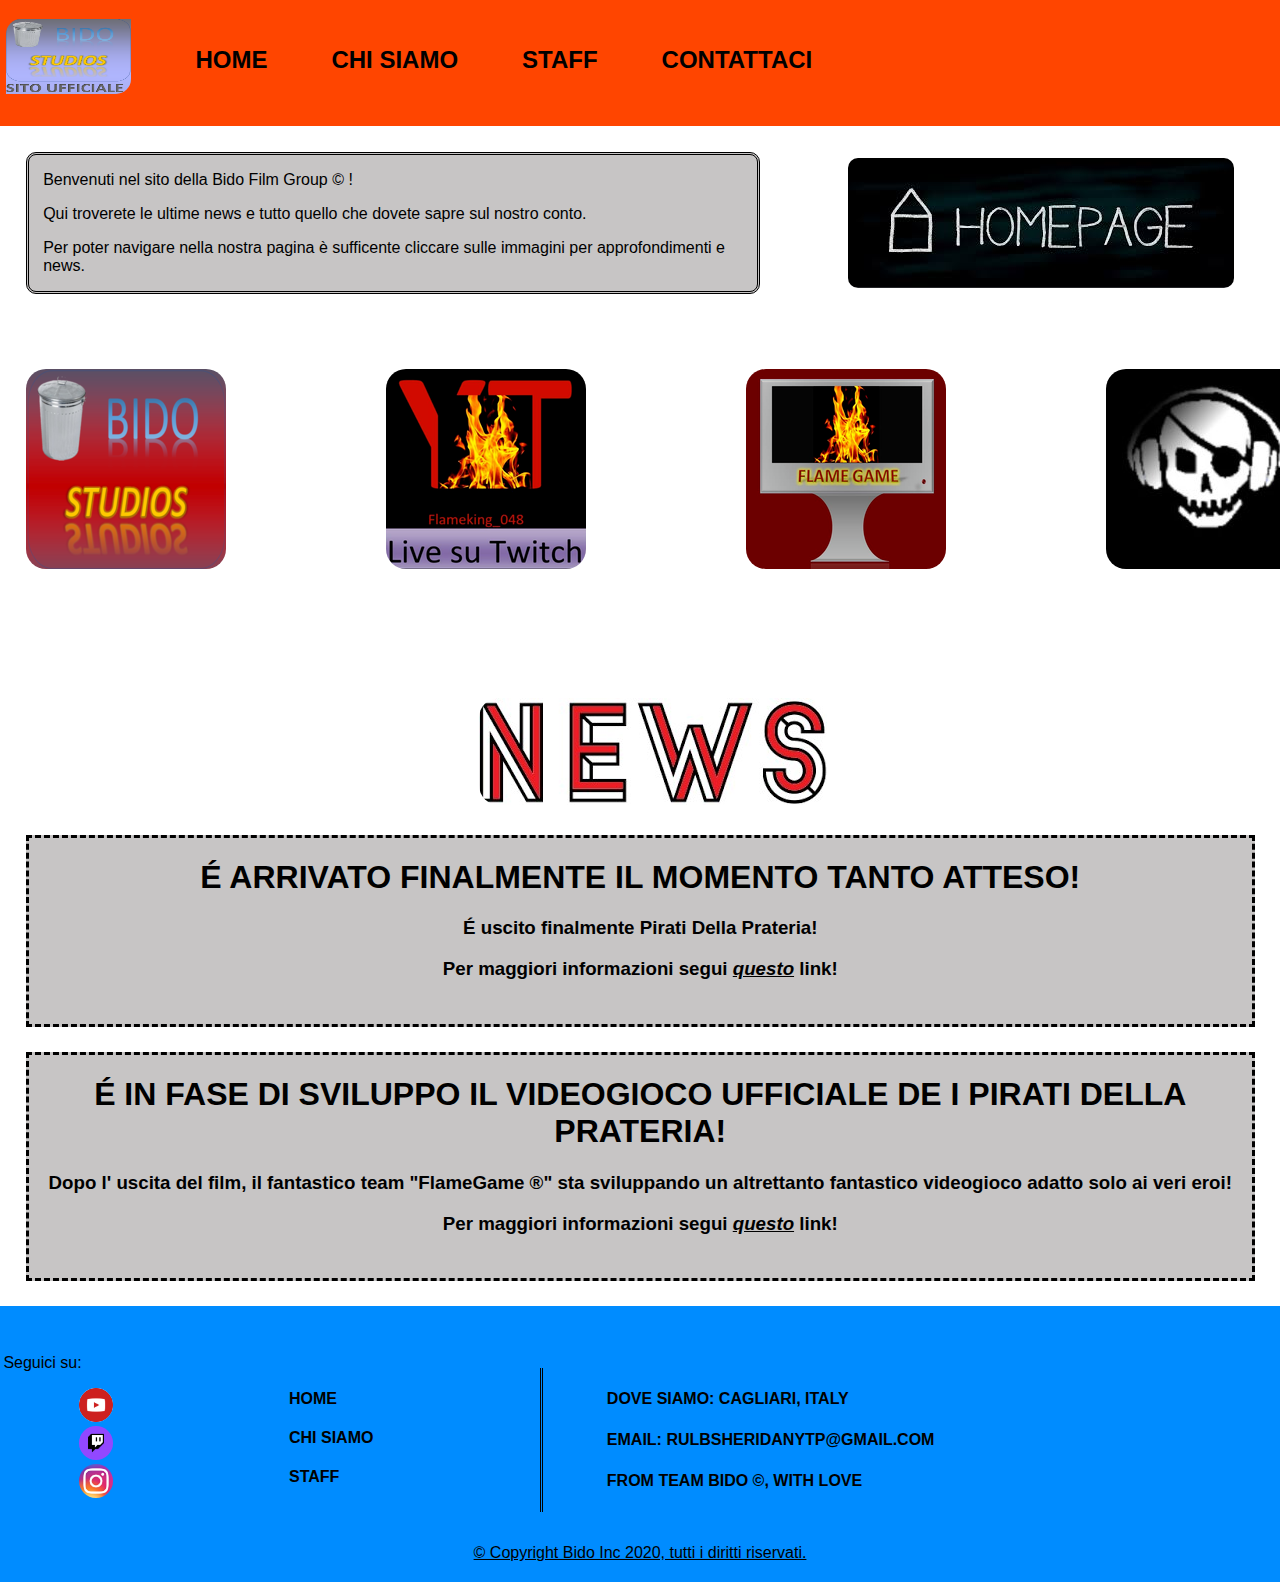
<file: index.html>
<!DOCTYPE html>
<html lang="it">
<head>
  <meta charset="UTF-8">
  <meta name="viewport" content="width=device-width, initial-scale=1.0">
  <meta name="author" content="FlameKing">
  <link rel="stylesheet" href="styles/main.css">
  <title>BIDO FILM GROUP - HOMEPAGE</title>
</head>
<body>
    
  <header>
    <img class="logo" src="images/logo-sito.png" alt="logo">
      <nav><a href="index.html"><strong><h2>HOME</h2></strong></a></nav>
      <nav><a href="about.html"><strong><h2>CHI SIAMO</h2></strong></a></nav> 
      <nav><a href="staff.html"><strong><h2>STAFF</h2></strong></a></nav> 
      <nav><a href="mailto:rulbsheridanytp@gmail.com"><strong><h2>CONTATTACI</h2></strong></a></nav>
  </header>      

  <section class="principale">

      <div class="contnet">

        <div class="text">
          <p>Benvenuti nel sito della Bido Film Group © !</p>
          <p>Qui troverete le ultime news e tutto quello che dovete sapre sul nostro conto.</p>
          <p>Per poter navigare nella nostra pagina è sufficente cliccare sulle immagini per approfondimenti e news.</p>
        </div>

        <div class="home-logo"> 
          <img src="images/homepage.jpg" alt="home-logo">
        </div>

      </div>

      <div class="logo-presentation">
        <div><a href="pages/bido-studios.html"><img src="images/bido-studios.png" alt="Bido Studios"></a></div>
        <div><a href="https://www.twitch.tv/flameking_048" target="_blank"><img src="images/fk-twitch.png" alt="FK Twitch"></a></div>
        <div><a href="pages/bido-dev.html"><img src="images/game-logo.png" alt="FK Games"></a></div>
        <div><a href="http://bit.ly/RegnoSintassi" target="_blank"><img src="images/logo-luca.jpg" alt="HiemSword"></a></div>
      </div>

      <div class="news">
        <div><img src="images/news.jpg" alt="News"></div>
         <div class="topic">
          <p><h1>É ARRIVATO FINALMENTE IL MOMENTO TANTO ATTESO!</h1></p>
          <p><h3>É uscito finalmente Pirati Della Prateria!</h3></p>
          <p><h3>Per maggiori informazioni segui <em><a href="pages/pirati-della-prateria.html">questo</a></em> link!</h3></p>
         </div>

         <div class="topic">
          <p><h1>É IN FASE DI SVILUPPO IL VIDEOGIOCO UFFICIALE DE I PIRATI DELLA PRATERIA!</h1></p>
          <p><h3>Dopo l' uscita del film, il fantastico team "FlameGame ®" sta sviluppando un altrettanto fantastico videogioco adatto solo ai veri eroi!</h3></p>
          <p><h3>Per maggiori informazioni segui <em><a href="pages/pdp-videogame.html">questo</a></em> link!</h3></p>
         </div>

  </section>

  <footer>
    <div class="social">
        <p class="follow">Seguici su:</p>
        <div><a href="https://www.youtube.com/channel/UCEUOt7Yzz_cjHzPX2DY-Yhg" target="_blank"><img src="images/youtube-logo.png" alt="Youtube"></a></div>
        <div><a href="https://www.twitch.tv/flameking_048" target="_blank"><img src="images/twitch-logo.png" alt="Twitch"></a></div>
        <div><a href="#"><img src="images/instagram-logo.jpg" alt="Instagram"></a></div>
    </div>

    <div class="info">
      <div><a href="index.html"><strong><h4>HOME</h4></strong></a></div>
      <div><a href="about.html"><strong><h4>CHI SIAMO</h4></strong></a></div> 
      <div><a href="staff.html"><strong><h4>STAFF</h4></strong></a></div>
    </div>

    <div class="other-info">
      <div><strong>DOVE SIAMO:  CAGLIARI, ITALY</strong></div>
      <div><strong>EMAIL: RULBSHERIDANYTP@GMAIL.COM</strong></div>
      <div><strong>FROM TEAM BIDO ©, WITH LOVE</strong></div>
    </div>

  </footer>
  <p class="copyright">© Copyright Bido Inc 2020, tutti i diritti riservati.</p>

</body>
</html>
</file>
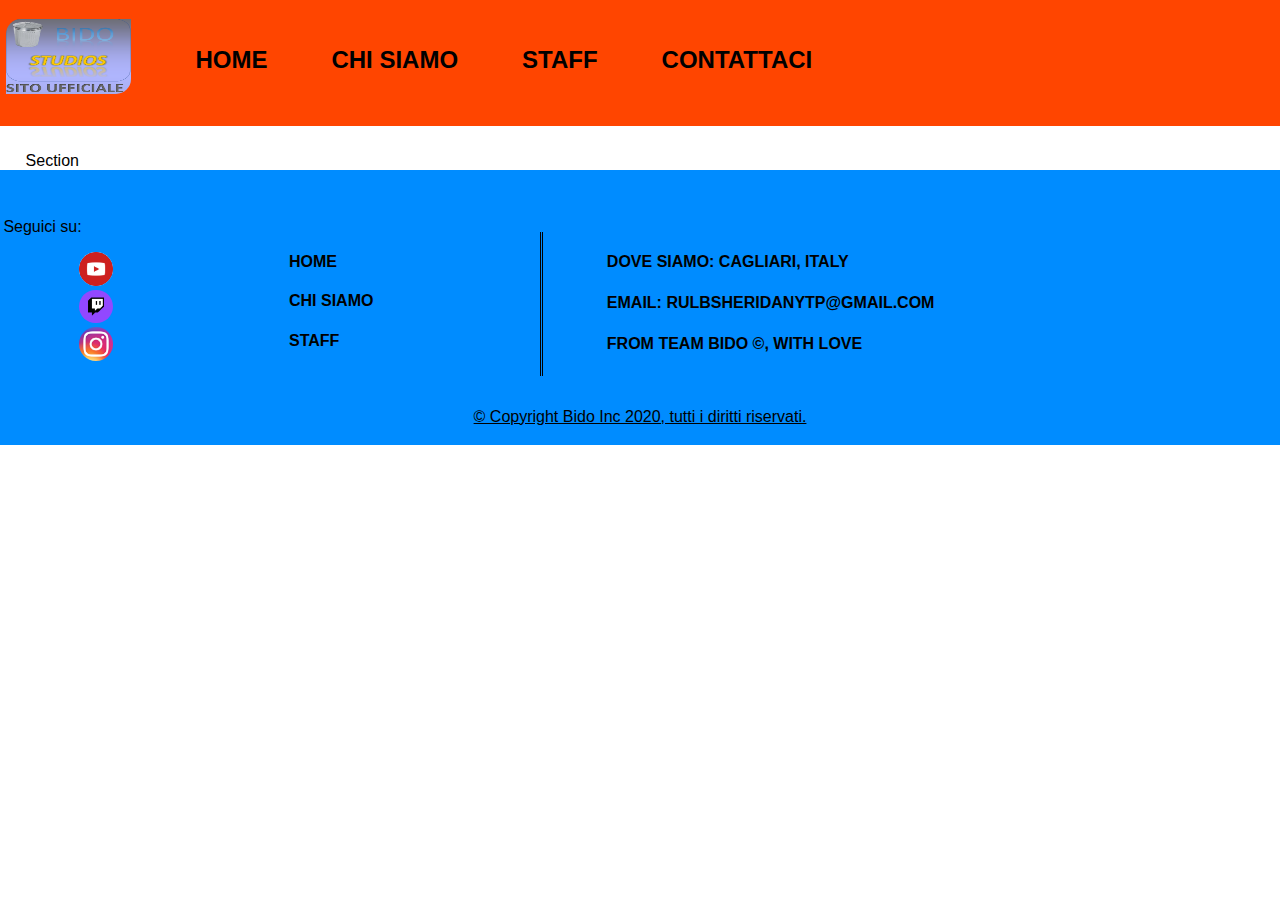
<file: about.html>
<!DOCTYPE html>
<html lang="it">
<head>
  <meta charset="UTF-8">
  <meta name="viewport" content="width=device-width, initial-scale=1.0">
  <meta name="author" content="FlameKing">
  <link rel="stylesheet" href="styles/about.css">
  <title>BIDO FILM GROUP - CHI SIAMO</title>
</head>
<body>
    
  <header>
    <img class="logo" src="images/logo-sito.png" alt="logo">
      <nav><a href="index.html"><strong><h2>HOME</h2></strong></a></nav>
      <nav><a href="about.html"><strong><h2>CHI SIAMO</h2></strong></a></nav> 
      <nav><a href="staff.html"><strong><h2>STAFF</h2></strong></a></nav> 
      <nav><a href="mailto:rulbsheridanytp@gmail.com"><strong><h2>CONTATTACI</h2></strong></a></nav>
  </header>      

  <section>
    Section
  </section>

  <footer>
    <div class="social">
        <p class="follow">Seguici su:</p>
        <div><a href="https://www.youtube.com/channel/UCEUOt7Yzz_cjHzPX2DY-Yhg" target="_blank"><img src="images/youtube-logo.png" alt="Youtube"></a></div>
        <div><a href="https://www.twitch.tv/flameking_048" target="_blank"><img src="images/twitch-logo.png" alt="Twitch"></a></div>
        <div><a href="#"><img src="images/instagram-logo.jpg" alt="Instagram"></a></div>
    </div>

    <div class="info">
      <div><a href="index.html"><strong><h4>HOME</h4></strong></a></div>
      <div><a href="about.html"><strong><h4>CHI SIAMO</h4></strong></a></div> 
      <div><a href="staff.html"><strong><h4>STAFF</h4></strong></a></div>
    </div>

    <div class="other-info">
      <div><strong>DOVE SIAMO:  CAGLIARI, ITALY</strong></div>
      <div><strong>EMAIL: RULBSHERIDANYTP@GMAIL.COM</strong></div>
      <div><strong>FROM TEAM BIDO ©, WITH LOVE</strong></div>
    </div>
    
  </footer>
  <p class="copyright">© Copyright Bido Inc 2020, tutti i diritti riservati.</p>
</body>
</html>
</file>
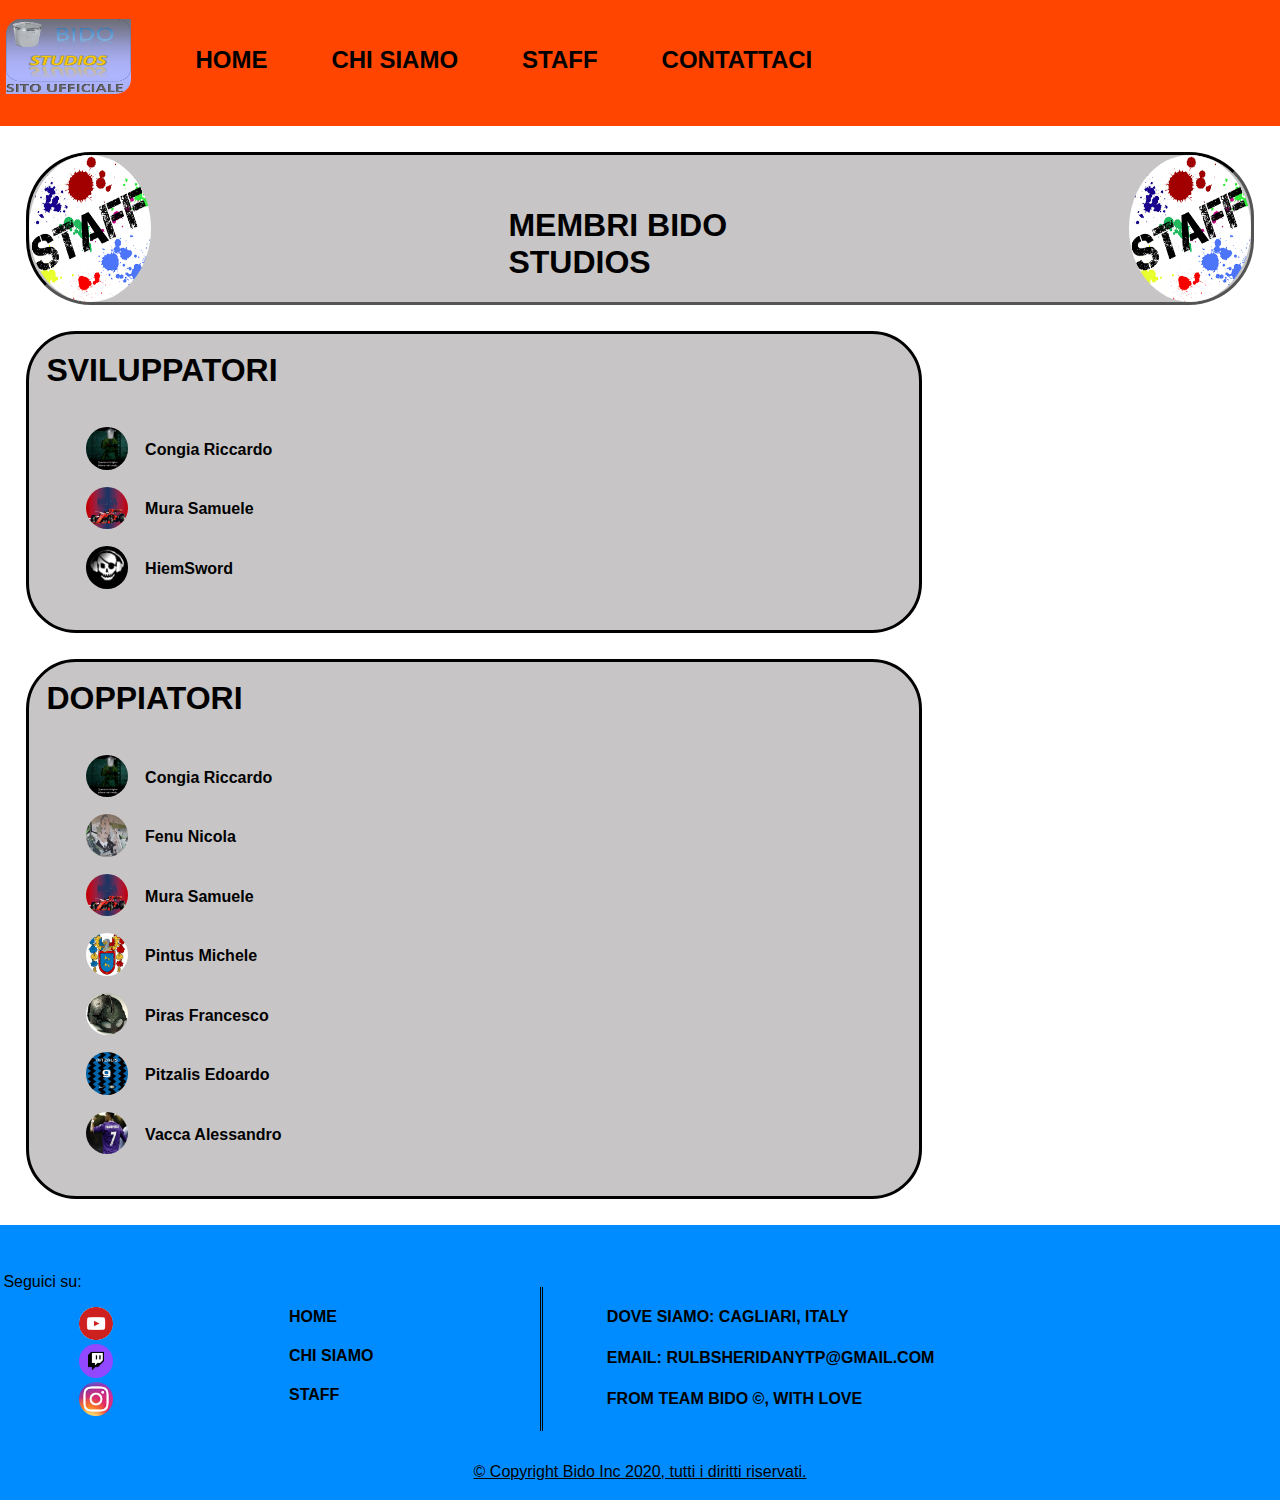
<file: staff.html>
<!DOCTYPE html>
<html lang="it">
<head>
  <meta charset="UTF-8">
  <meta name="viewport" content="width=device-width, initial-scale=1.0">
  <meta name="author" content="FlameKing">
  <link rel="stylesheet" href="styles/staff.css">
  <title>BIDO FILM GROUP - STAFF</title>
</head>
<body>
    
  <header>
    <img class="logo" src="images/logo-sito.png" alt="logo">
      <nav><a href="index.html"><strong><h2>HOME</h2></strong></a></nav>
      <nav><a href="about.html"><strong><h2>CHI SIAMO</h2></strong></a></nav> 
      <nav><a href="staff.html"><strong><h2>STAFF</h2></strong></a></nav> 
      <nav><a href="mailto:rulbsheridanytp@gmail.com"><strong><h2>CONTATTACI</h2></strong></a></nav>
  </header>      

  <section>
    <div class="introduction">
      <img src="images/staff.png" alt="staff-logo">
      <span><strong><h1>MEMBRI BIDO STUDIOS</h1></strong></span>
      <img src="images/staff.png" alt="staff-logo">
    </div>  

    <div class="sviluppatori">
      <h1><strong>SVILUPPATORI</strong></h1>

      <ul>
      
        <li>
          <img src="images/logo-ricchi.png" alt="Riccardo">
          <span><strong>Congia Riccardo</strong></span>
        </li>

        <li>
          <img src="images/logo-samu.png" alt="Samuele">
          <span><strong>Mura Samuele</strong></span>
        </li>

        <li>
          <img src="images/logo-luca.jpg" alt="Luca">
          <span><strong>HiemSword</strong></span>
        </li>

      </ul>
    </div>

    <div class="doppiatori">
      <h1><strong>DOPPIATORI</strong></h1>
      <ul>

        <li>
          <img src="images/logo-ricchi.png" alt="Riccardo">
          <span><strong>Congia Riccardo</strong></span>
        </li>

        <li>
          <img src="images/logo-nico.png" alt="Nicola">
          <span><strong>Fenu Nicola</strong></span>
        </li>

        <li>
          <img src="images/logo-samu.png" alt="Samuele">
          <span><strong>Mura Samuele</strong></span>
        </li>

        <li>
          <img src="images/logo-pintus.png" alt="Michele P.">
          <span><strong>Pintus Michele</strong></span>
        </li>

        <li>
          <img src="images/logo-franci.png" alt="Francesco">
          <span><strong>Piras Francesco</strong></span>
        </li>

        <li>
          <img src="images/logo-edo.png" alt="Edoardo">
          <span><strong>Pitzalis Edoardo</strong></span>
        </li>

        <li>
          <img src="images/logo-ale.png" alt="Alessandro">
          <span><strong>Vacca Alessandro</strong></span>
        </li>

      </ul>
    </div>

  </section>

  <footer>
    <div class="social">
        <p class="follow">Seguici su:</p>
        <div><a href="https://www.youtube.com/channel/UCEUOt7Yzz_cjHzPX2DY-Yhg" target="_blank"><img src="images/youtube-logo.png" alt="Youtube"></a></div>
        <div><a href="https://www.twitch.tv/flameking_048" target="_blank"><img src="images/twitch-logo.png" alt="Twitch"></a></div>
        <div><a href="#"><img src="images/instagram-logo.jpg" alt="Instagram"></a></div>
    </div>

    <div class="info">
      <div><a href="index.html"><strong><h4>HOME</h4></strong></a></div>
      <div><a href="about.html"><strong><h4>CHI SIAMO</h4></strong></a></div> 
      <div><a href="staff.html"><strong><h4>STAFF</h4></strong></a></div>
    </div>

    <div class="other-info">
      <div><strong>DOVE SIAMO:  CAGLIARI, ITALY</strong></div>
      <div><strong>EMAIL: RULBSHERIDANYTP@GMAIL.COM</strong></div>
      <div><strong>FROM TEAM BIDO ©, WITH LOVE</strong></div>
    </div>
    
  </footer>
  <p class="copyright">© Copyright Bido Inc 2020, tutti i diritti riservati.</p>
</body>
</html>
</file>
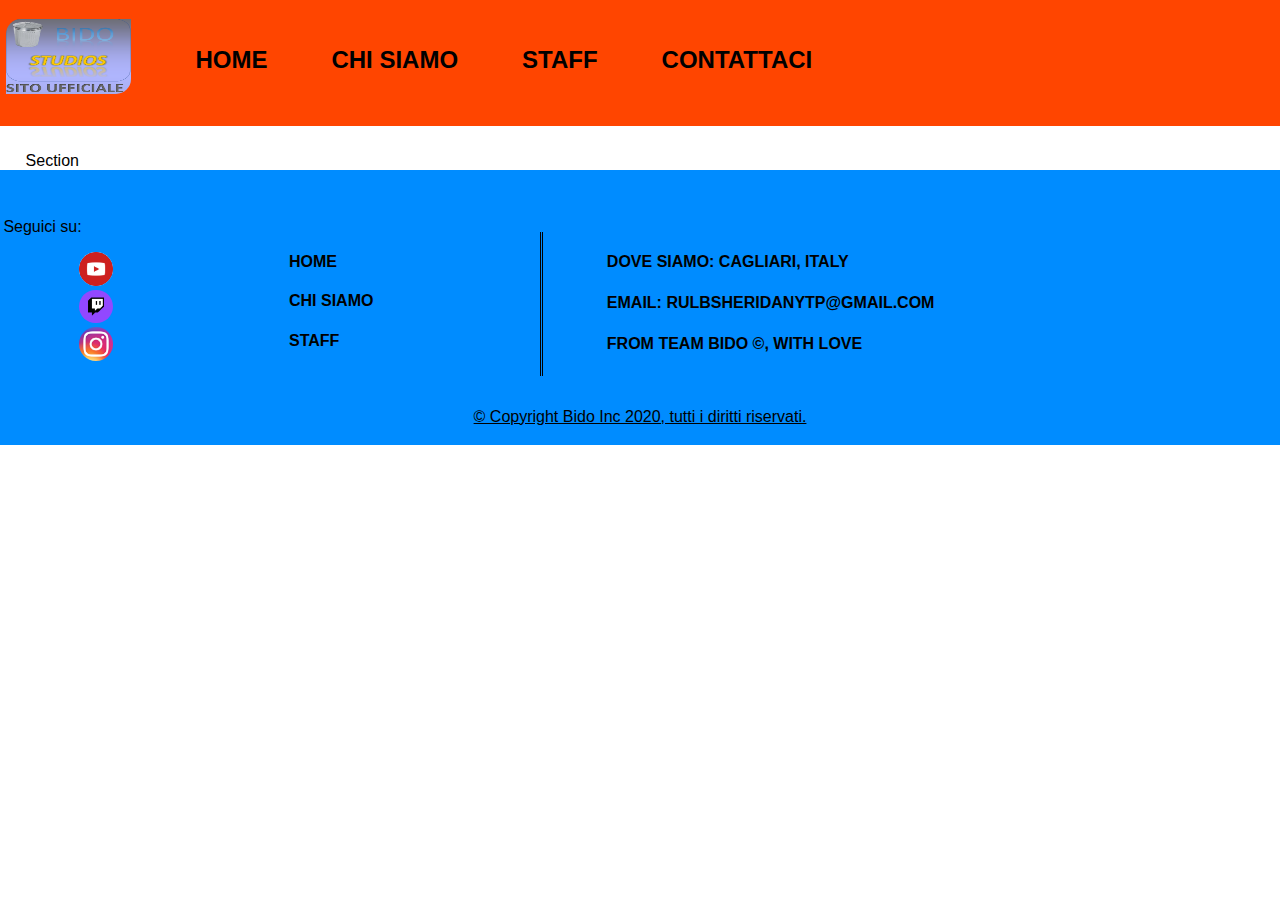
<file: pages/bido-dev.html>
<!DOCTYPE html>
<html lang="it">
<head>
  <meta charset="UTF-8">
  <meta name="viewport" content="width=device-width, initial-scale=1.0">
  <meta name="author" content="FlameKing">
  <link rel="stylesheet" href="../styles/bido-dev.css">
  <title>BIDO DEV</title>
</head>
<body>
    
  <header>
    <img class="logo" src="../images/logo-sito.png" alt="logo">
      <nav><a href="../index.html"><strong><h2>HOME</h2></strong></a></nav>
      <nav><a href="../about.html"><strong><h2>CHI SIAMO</h2></strong></a></nav> 
      <nav><a href="../staff.html"><strong><h2>STAFF</h2></strong></a></nav> 
      <nav><a href="mailto:rulbsheridanytp@gmail.com"><strong><h2>CONTATTACI</h2></strong></a></nav>
  </header>      

  <section>
    Section
  </section>

  <footer>
    <div class="social">
        <p class="follow">Seguici su:</p>
        <div><a href="https://www.youtube.com/channel/UCEUOt7Yzz_cjHzPX2DY-Yhg" target="_blank"><img src="../images/youtube-logo.png" alt="Youtube"></a></div>
        <div><a href="https://www.twitch.tv/flameking_048" target="_blank"><img src="../images/twitch-logo.png" alt="Twitch"></a></div>
        <div><a href="#"><img src="../images/instagram-logo.jpg" alt="Instagram"></a></div>
    </div>

    <div class="info">
      <div><a href="../index.html"><strong><h4>HOME</h4></strong></a></div>
      <div><a href="../about.html"><strong><h4>CHI SIAMO</h4></strong></a></div> 
      <div><a href="../staff.html"><strong><h4>STAFF</h4></strong></a></div>
    </div>

    <div class="other-info">
      <div><strong>DOVE SIAMO:  CAGLIARI, ITALY</strong></div>
      <div><strong>EMAIL: RULBSHERIDANYTP@GMAIL.COM</strong></div>
      <div><strong>FROM TEAM BIDO ©, WITH LOVE</strong></div>
    </div>

  </footer>
  <p class="copyright">© Copyright Bido Inc 2020, tutti i diritti riservati.</p>
</body>
</html>
</file>
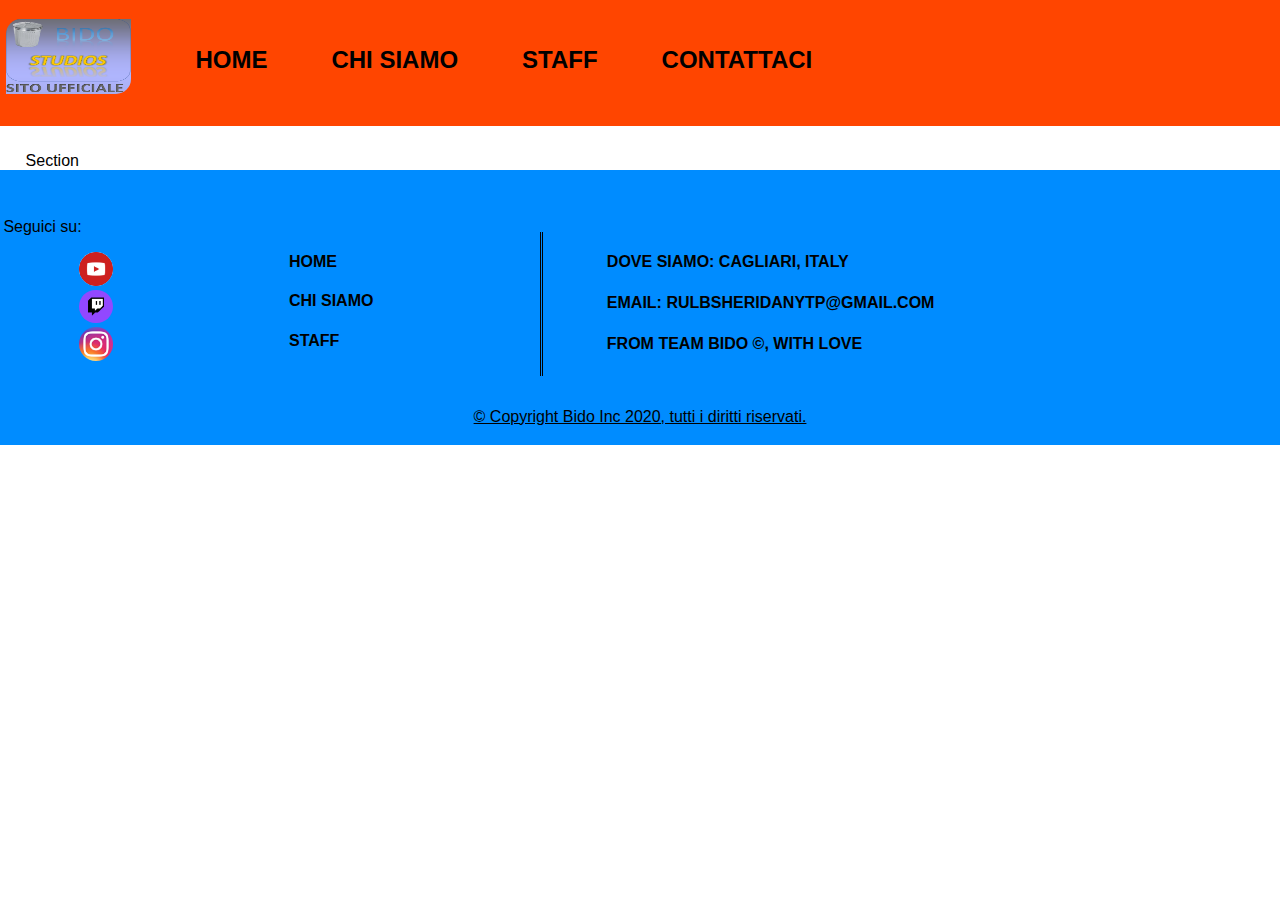
<file: pages/bido-studios.html>
<!DOCTYPE html>
<html lang="it">
<head>
  <meta charset="UTF-8">
  <meta name="viewport" content="width=device-width, initial-scale=1.0">
  <meta name="author" content="FlameKing">
  <link rel="stylesheet" href="../styles/bido-studios.css">
  <title>BIDO STUDIOS</title>
</head>
<body>
    
  <header>
    <img class="logo" src="../images/logo-sito.png" alt="logo">
      <nav><a href="../index.html"><strong><h2>HOME</h2></strong></a></nav>
      <nav><a href="../about.html"><strong><h2>CHI SIAMO</h2></strong></a></nav> 
      <nav><a href="../staff.html"><strong><h2>STAFF</h2></strong></a></nav> 
      <nav><a href="mailto:rulbsheridanytp@gmail.com"><strong><h2>CONTATTACI</h2></strong></a></nav>
  </header>      

  <section>
    Section
  </section>

  <footer>
    <div class="social">
        <p class="follow">Seguici su:</p>
        <div><a href="https://www.youtube.com/channel/UCEUOt7Yzz_cjHzPX2DY-Yhg" target="_blank"><img src="../images/youtube-logo.png" alt="Youtube"></a></div>
        <div><a href="https://www.twitch.tv/flameking_048" target="_blank"><img src="../images/twitch-logo.png" alt="Twitch"></a></div>
        <div><a href="#"><img src="../images/instagram-logo.jpg" alt="Instagram"></a></div>
    </div>

    <div class="info">
      <div><a href="../index.html"><strong><h4>HOME</h4></strong></a></div>
      <div><a href="../about.html"><strong><h4>CHI SIAMO</h4></strong></a></div> 
      <div><a href="../staff.html"><strong><h4>STAFF</h4></strong></a></div>
    </div>

    <div class="other-info">
      <div><strong>DOVE SIAMO:  CAGLIARI, ITALY</strong></div>
      <div><strong>EMAIL: RULBSHERIDANYTP@GMAIL.COM</strong></div>
      <div><strong>FROM TEAM BIDO ©, WITH LOVE</strong></div>
    </div>

  </footer>
  <p class="copyright">© Copyright Bido Inc 2020, tutti i diritti riservati.</p>
</body>
</html>
</file>
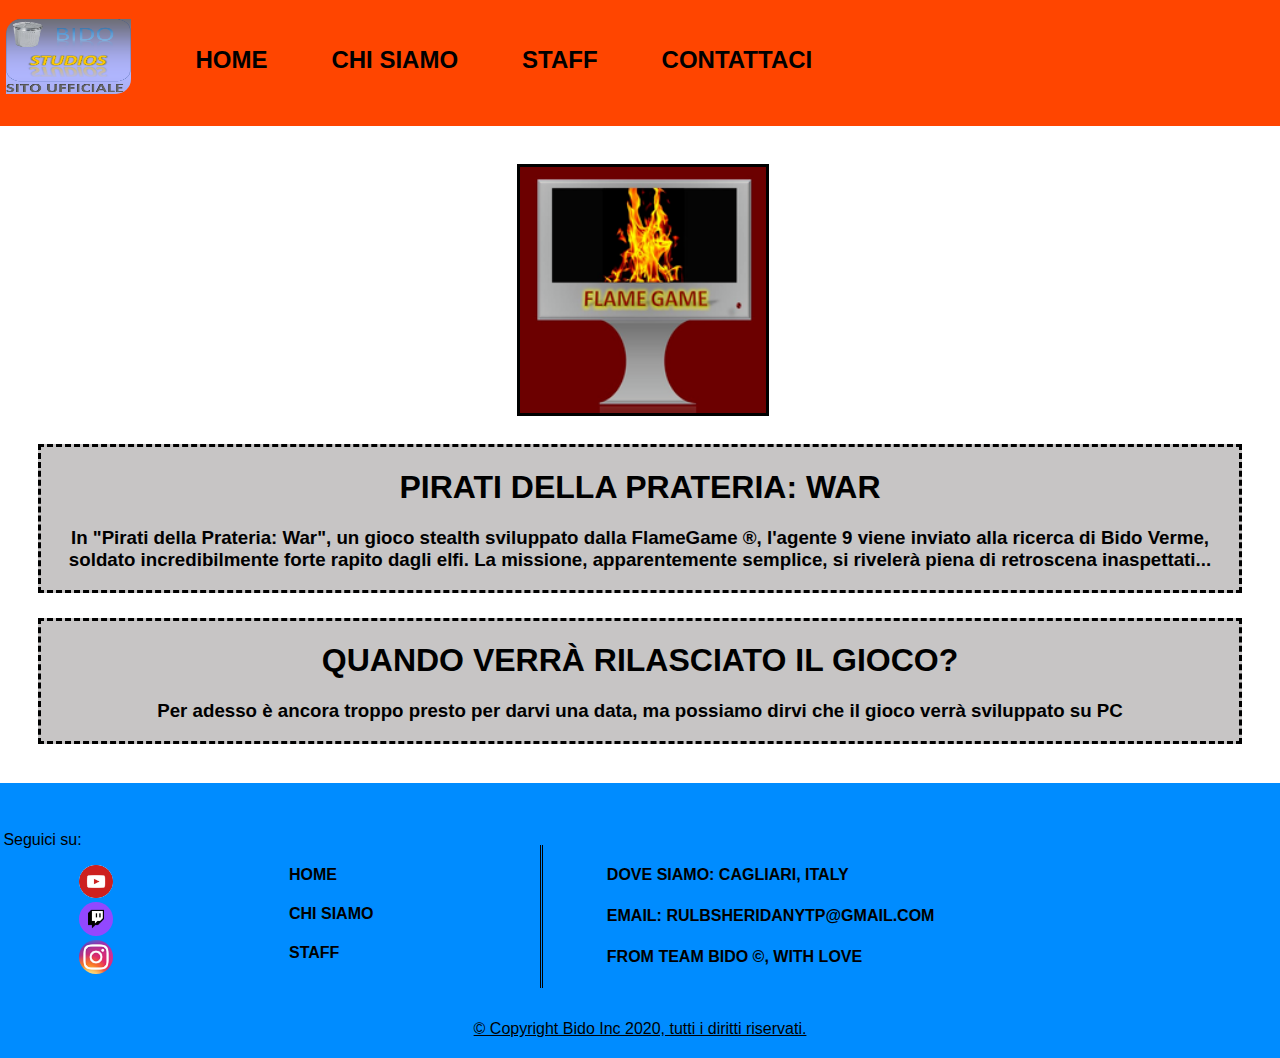
<file: pages/pdp-videogame.html>
<!DOCTYPE html>
<html lang="it">
<head>
  <meta charset="UTF-8">
  <meta name="viewport" content="width=device-width, initial-scale=1.0">
  <meta name="author" content="FlameKing">
  <link rel="stylesheet" href="../styles/pdp-videogame.css">
  <title>PIRATI DELLA PRATERIA - THE OFFICIAL VIDEOGAME</title>
</head>
<body>
    
  <header>
    <img class="logo" src="../images/logo-sito.png" alt="logo">
      <nav><a href="../index.html"><strong><h2>HOME</h2></strong></a></nav>
      <nav><a href="../about.html"><strong><h2>CHI SIAMO</h2></strong></a></nav> 
      <nav><a href="../staff.html"><strong><h2>STAFF</h2></strong></a></nav> 
      <nav><a href="mailto:rulbsheridanytp@gmail.com"><strong><h2>CONTATTACI</h2></strong></a></nav>
  </header>      

  <section>

    <div class="introduction">
        <div><img src="../images/game-logo.png" alt="Pirati Della Prateria: WAR"></div>
       <div class="int-info">
         <p><h1>PIRATI DELLA PRATERIA: WAR</h1></p>
         <p><h3>In "Pirati della Prateria: War", un gioco stealth sviluppato dalla FlameGame ®, l'agente 9 viene inviato alla ricerca di Bido Verme, soldato incredibilmente forte rapito dagli elfi. La missione, apparentemente semplice, si rivelerà piena di retroscena inaspettati...</h3></p>
    </div>

    <div class="int-info">
      <p><h1>QUANDO VERRÀ RILASCIATO IL GIOCO?</h1></p>
      <p><h3>Per adesso è ancora troppo presto per darvi una data, ma possiamo dirvi che il gioco verrà sviluppato su PC</h3></p>
    </div>

  </section>

  <footer>
    <div class="social">
        <p class="follow">Seguici su:</p>
        <div><a href="https://www.youtube.com/channel/UCEUOt7Yzz_cjHzPX2DY-Yhg" target="_blank"><img src="../images/youtube-logo.png" alt="Youtube"></a></div>
        <div><a href="https://www.twitch.tv/flameking_048" target="_blank"><img src="../images/twitch-logo.png" alt="Twitch"></a></div>
        <div><a href="#"><img src="../images/instagram-logo.jpg" alt="Instagram"></a></div>
    </div>

    <div class="info">
      <div><a href="../index.html"><strong><h4>HOME</h4></strong></a></div>
      <div><a href="../about.html"><strong><h4>CHI SIAMO</h4></strong></a></div> 
      <div><a href="../staff.html"><strong><h4>STAFF</h4></strong></a></div>
    </div>

    <div class="other-info">
      <div><strong>DOVE SIAMO:  CAGLIARI, ITALY</strong></div>
      <div><strong>EMAIL: RULBSHERIDANYTP@GMAIL.COM</strong></div>
      <div><strong>FROM TEAM BIDO ©, WITH LOVE</strong></div>
    </div>

  </footer>
  <p class="copyright">© Copyright Bido Inc 2020, tutti i diritti riservati.</p>
  
</body>
</html>
</file>
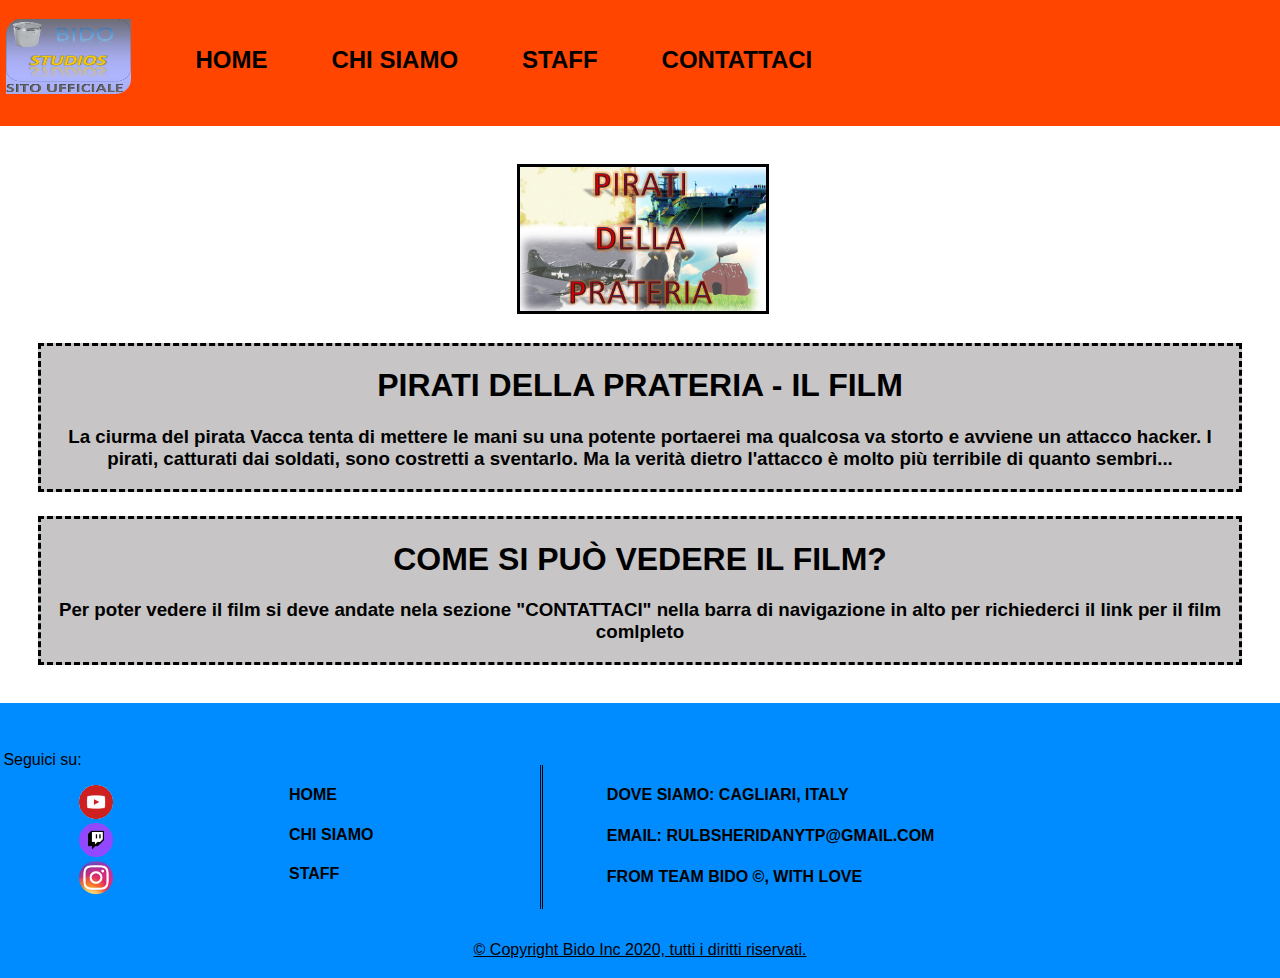
<file: pages/pirati-della-prateria.html>
<!DOCTYPE html>
<html lang="it">
<head>
  <meta charset="UTF-8">
  <meta name="viewport" content="width=device-width, initial-scale=1.0">
  <meta name="author" content="FlameKing">
  <link rel="stylesheet" href="../styles/pirati-della-prateria.css">
  <title>PIRATI DELLA PRATERIA - IL FILM</title>
</head>
<body>
    
  <header>
    <img class="logo" src="../images/logo-sito.png" alt="logo">
      <nav><a href="../index.html"><strong><h2>HOME</h2></strong></a></nav>
      <nav><a href="../about.html"><strong><h2>CHI SIAMO</h2></strong></a></nav> 
      <nav><a href="../staff.html"><strong><h2>STAFF</h2></strong></a></nav> 
      <nav><a href="mailto:rulbsheridanytp@gmail.com"><strong><h2>CONTATTACI</h2></strong></a></nav>
  </header>      

  <section>

    <div class="introduction">
        <div><img src="../images/pdp-logo.png" alt="Pirati Della Prateria"></div>
       <div class="int-info">
         <p><h1>PIRATI DELLA PRATERIA - IL FILM</h1></p>
         <p><h3>La ciurma del pirata Vacca tenta di mettere le mani su una potente portaerei ma qualcosa va storto e avviene un attacco hacker. I pirati, catturati dai soldati, sono costretti a sventarlo. Ma la verità dietro l'attacco è molto più terribile di quanto sembri...</h3></p>
    </div>

    <div class="int-info">
      <p><h1>COME SI PUÒ VEDERE IL FILM?</h1></p>
      <p><h3>Per poter vedere il film si deve andate nela sezione "CONTATTACI" nella barra di navigazione in alto per richiederci il link per il film comlpleto</h3></p>
    </div>

  </section>

  <footer>
    <div class="social">
        <p class="follow">Seguici su:</p>
        <div><a href="https://www.youtube.com/channel/UCEUOt7Yzz_cjHzPX2DY-Yhg" target="_blank"><img src="../images/youtube-logo.png" alt="Youtube"></a></div>
        <div><a href="https://www.twitch.tv/flameking_048" target="_blank"><img src="../images/twitch-logo.png" alt="Twitch"></a></div>
        <div><a href="#"><img src="../images/instagram-logo.jpg" alt="Instagram"></a></div>
    </div>

    <div class="info">
      <div><a href="../index.html"><strong><h4>HOME</h4></strong></a></div>
      <div><a href="../about.html"><strong><h4>CHI SIAMO</h4></strong></a></div> 
      <div><a href="../staff.html"><strong><h4>STAFF</h4></strong></a></div>
    </div>

    <div class="other-info">
      <div><strong>DOVE SIAMO:  CAGLIARI, ITALY</strong></div>
      <div><strong>EMAIL: RULBSHERIDANYTP@GMAIL.COM</strong></div>
      <div><strong>FROM TEAM BIDO ©, WITH LOVE</strong></div>
    </div>

  </footer>
  <p class="copyright">© Copyright Bido Inc 2020, tutti i diritti riservati.</p>
  
</body>
</html>
</file>
<file: styles/main.css>
body{
    font-family: Arial, "Helvetica Neue", Helvetica, sans-serif;
    background-color: rgb(255, 255, 255);
    color: red;
    margin: 0;
    padding: 0;
    }

    /*HEADER*/
header{
        background-color: orangered;
        display: flex;
        color: rgb(0, 0, 0);
        padding-bottom: 2%;
        padding-top: 1%;
    }

img.logo{
        width: 125px;
        height: 75px;
        margin-left: 0.5%;
        margin-top: 0.5%;
        margin-bottom: 0.5%;
        border-radius: 15px 0px 15px 0px;
    }

  nav{
    margin-top: 1%;
    margin-bottom: 0;
    display: block;
    margin-left: 5%;
    float: left;
  }

  nav a{
      text-decoration: none;
      color: black;
    }

  nav a:hover{
      color: rgb(255, 251, 0);
    }

    /*SECTION*/
    section{
        color: rgb(0, 17, 255);
        margin-left: 2%;
        margin-top: 2%;
    }

    div.contnet{
        display: flex;
    }

    .text{
        background-color: rgb(199, 197, 197);
        color: black;
        margin-right: 7%;
        border-radius: 10px;
        border: double black;
    }

    div.contnet p{
        margin-left: 2%;
    }

    div.home-logo{
        margin-top: 0.5%;
    }

    div.home-logo img{
        border-radius: 10px;
    }

    div.logo-presentation{
        margin-top: 6%;
        margin-bottom: 10%;
        padding-right: 20%;
        display: flex;
        float: left;
    }

    div.logo-presentation div{
        margin-right: 20%;
    }

    div.logo-presentation div:last-child{
        padding-right: 0;
        margin-right: 0;
    }

    div.logo-presentation div img{
        border-radius: 20px;
    }

    div.logo-presentation:last-child{
        margin-right: 0;
    }

    div.news{
        text-align: center;
        color: black;
        display: block;
    }

    div.news div img{
        border-radius: 20px;
        margin-bottom: 2%;
    }

    div.news div.topic{
        background-color: rgb(199, 197, 197);
        border: dashed;
        margin-right: 2%;
        padding-bottom: 2%;
        margin-bottom: 2%;
    }

    div.news a{
        color: black;
    }

    div.news a:hover{
        color: red;
    }

    /*FOOTER*/
    footer{
        display: flex;
        color: black;
        padding-top: 2.5%;
        padding-bottom: 2.5%;
        background-color: rgb(0, 140, 255);
    }

    div.social{
        margin-right: 5%;
    }

    div.info{
        margin-top: 30px;
        padding-right: 13%;
        border-right: double black;
    }

    div.info a{
        color: black;
        text-decoration: none;
    }

    div.info a:hover{
        color: red;
    }

    div.social p.follow{
        margin-left: 1.5%;
    }

    div.social div a img{
        margin-left: 35%;
        width: 15%;
        border-radius: 50%;
    }

    div.other-info{
        margin-top: 4%;
        margin-left: 5%;
    }

    div.other-info div{
        margin-bottom: 7%;
    }

    p.copyright{
        background-color: rgb(0, 140, 255);
        color: black;
        margin-top: 0;
        margin-bottom: 0;
        padding-bottom: 1.5%;
        text-align: center;
        text-decoration: underline;
    }
</file>
<file: styles/about.css>
body{
    font-family: Arial, "Helvetica Neue", Helvetica, sans-serif;
    background-color: rgb(255, 255, 255);
    color: red;
    margin: 0;
    padding: 0;
    }

    /*HEADER*/
header{
        background-color: orangered;
        display: flex;
        color: rgb(0, 0, 0);
        padding-bottom: 2%;
        padding-top: 1%;
    }

img.logo{
        width: 125px;
        height: 75px;
        margin-left: 0.5%;
        margin-top: 0.5%;
        margin-bottom: 0.5%;
        border-radius: 15px 0px 15px 0px;
    }

  nav{
    margin-top: 1%;
    margin-bottom: 0;
    display: block;
    margin-left: 5%;
    float: left;
  }

  nav a{
      text-decoration: none;
      color: black;
    }

  nav a:hover{
      color: rgb(255, 251, 0);
    }

    /*SECTION*/
    section{
        color: rgb(0, 0, 0);
        margin-left: 2%;
        margin-top: 2%;
    }


    footer{
        display: flex;
        color: black;
        padding-top: 2.5%;
        padding-bottom: 2.5%;
        background-color: rgb(0, 140, 255);
    }

    div.social{
        margin-right: 5%;
    }

    div.info{
        margin-top: 30px;
        padding-right: 13%;
        border-right: double black;
    }

    div.info a{
        color: black;
        text-decoration: none;
    }

    div.info a:hover{
        color: red;
    }

    div.social p.follow{
        margin-left: 1.5%;
    }

    div.social div a img{
        margin-left: 35%;
        width: 15%;
        border-radius: 50%;
    }

    div.other-info{
        margin-top: 4%;
        margin-left: 5%;
    }

    div.other-info div{
        margin-bottom: 7%;
    }

    p.copyright{
        background-color: rgb(0, 140, 255);
        color: black;
        margin-top: 0;
        margin-bottom: 0;
        padding-bottom: 1.5%;
        text-align: center;
        text-decoration: underline;
    }
</file>
<file: styles/staff.css>
body{
    font-family: Arial, "Helvetica Neue", Helvetica, sans-serif;
    background-color: rgb(255, 255, 255);
    color: red;
    margin: 0;
    padding: 0;
    }

    /*HEADER*/
header{
        background-color: orangered;
        display: flex;
        color: rgb(0, 0, 0);
        padding-bottom: 2%;
        padding-top: 1%;
    }

img.logo{
        width: 125px;
        height: 75px;
        margin-left: 0.5%;
        margin-top: 0.5%;
        margin-bottom: 0.5%;
        border-radius: 15px 0px 15px 0px;
    }

  nav{
    margin-top: 1%;
    margin-bottom: 0;
    display: block;
    margin-left: 5%;
    float: left;
  }

  nav a{
      text-decoration: none;
      color: black;
    }

  nav a:hover{
      color: rgb(255, 251, 0);
    }

    /*SECTION*/
    section{
        color: rgb(0, 0, 0);
        margin-top: 2%;
    }

    .introduction{
        background-color: rgb(199, 197, 197);
        display: flex;
        margin-left: 2%;
        margin-right: 2%;
        margin-bottom: 2%;
        border-radius: 65px;
        border: inset black;
    }

    .introduction img{
        width: 10%;
        border-radius: 50%;
    }

    .introduction span{
        margin-top: 2.5%;
        margin-left: 29.24%;
        margin-right: 29.24%;
    }

    .sviluppatori, .doppiatori{
        background-color: rgb(199, 197, 197);
        border: solid black;
        margin-left: 2%;
        margin-right: 28%;
        margin-bottom: 2%;
        padding-bottom: 2%;
        border-radius: 50px;
    }

    .sviluppatori ul li, .doppiatori ul li{
        display: flex;
        list-style: none;
    }

    .sviluppatori span, .doppiatori span{
        margin-left: 2%;
        margin-top: 3.6%;
    }

    .sviluppatori span:hover, .doppiatori span:hover{
        color: rgb(0, 68, 255);
    }

    .sviluppatori h1, .sviluppatori img, .doppiatori h1, .doppiatori img{
        margin-left: 2%;
        margin-top: 2%;
    }   

    .sviluppatori img, .doppiatori img{
        width: 5%;
        border-radius: 50%;
    }


    /*FOOTER*/
    footer{
        display: flex;
        color: black;
        padding-top: 2.5%;
        padding-bottom: 2.5%;
        background-color: rgb(0, 140, 255);
    }

    div.social{
        margin-right: 5%;
    }

    div.info{
        margin-top: 30px;
        padding-right: 13%;
        border-right: double black;
    }

    div.info a{
        color: black;
        text-decoration: none;
    }

    div.info a:hover{
        color: red;
    }

    div.social p.follow{
        margin-left: 1.5%;
    }

    div.social div a img{
        margin-left: 35%;
        width: 15%;
        border-radius: 50%;
    }

    div.other-info{
        margin-top: 4%;
        margin-left: 5%;
    }

    div.other-info div{
        margin-bottom: 7%;
    }

    p.copyright{
        background-color: rgb(0, 140, 255);
        color: black;
        margin-top: 0;
        margin-bottom: 0;
        padding-bottom: 1.5%;
        text-align: center;
        text-decoration: underline;
    }
</file>
<file: styles/bido-dev.css>
body{
    font-family: Arial, "Helvetica Neue", Helvetica, sans-serif;
    background-color: rgb(255, 255, 255);
    color: red;
    margin: 0;
    padding: 0;
    }

    /*HEADER*/
header{
        background-color: orangered;
        display: flex;
        color: rgb(0, 0, 0);
        padding-bottom: 2%;
        padding-top: 1%;
    }

img.logo{
        width: 125px;
        height: 75px;
        margin-left: 0.5%;
        margin-top: 0.5%;
        margin-bottom: 0.5%;
        border-radius: 15px 0px 15px 0px;
    }

  nav{
    margin-top: 1%;
    margin-bottom: 0;
    display: block;
    margin-left: 5%;
    float: left;
  }

  nav a{
      text-decoration: none;
      color: black;
    }

  nav a:hover{
      color: rgb(255, 251, 0);
    }

    /*SECTION*/
    section{
        color: rgb(0, 0, 0);
        margin-left: 2%;
        margin-top: 2%;
    }


    /*FOOTER*/
    footer{
        display: flex;
        color: black;
        padding-top: 2.5%;
        padding-bottom: 2.5%;
        background-color: rgb(0, 140, 255);
    }

    div.social{
        margin-right: 5%;
    }

    div.info{
        margin-top: 30px;
        padding-right: 13%;
        border-right: double black;
    }

    div.info a{
        color: black;
        text-decoration: none;
    }

    div.info a:hover{
        color: red;
    }

    div.social p.follow{
        margin-left: 1.5%;
    }

    div.social div a img{
        margin-left: 35%;
        width: 15%;
        border-radius: 50%;
    }

    div.other-info{
        margin-top: 4%;
        margin-left: 5%;
    }

    div.other-info div{
        margin-bottom: 7%;
    }

    p.copyright{
        background-color: rgb(0, 140, 255);
        color: black;
        margin-top: 0;
        margin-bottom: 0;
        padding-bottom: 1.5%;
        text-align: center;
        text-decoration: underline;
    }
</file>
<file: styles/bido-studios.css>
body{
    font-family: Arial, "Helvetica Neue", Helvetica, sans-serif;
    background-color: rgb(255, 255, 255);
    color: red;
    margin: 0;
    padding: 0;
    }

    /*HEADER*/
header{
        background-color: orangered;
        display: flex;
        color: rgb(0, 0, 0);
        padding-bottom: 2%;
        padding-top: 1%;
    }

img.logo{
        width: 125px;
        height: 75px;
        margin-left: 0.5%;
        margin-top: 0.5%;
        margin-bottom: 0.5%;
        border-radius: 15px 0px 15px 0px;
    }

  nav{
    margin-top: 1%;
    margin-bottom: 0;
    display: block;
    margin-left: 5%;
    float: left;
  }

  nav a{
      text-decoration: none;
      color: black;
    }

  nav a:hover{
      color: rgb(255, 251, 0);
    }

    /*SECTION*/
    section{
        color: rgb(0, 0, 0);
        margin-left: 2%;
        margin-top: 2%;
    }


    /*FOOTER*/
    footer{
        display: flex;
        color: black;
        padding-top: 2.5%;
        padding-bottom: 2.5%;
        background-color: rgb(0, 140, 255);
    }

    div.social{
        margin-right: 5%;
    }

    div.info{
        margin-top: 30px;
        padding-right: 13%;
        border-right: double black;
    }

    div.info a{
        color: black;
        text-decoration: none;
    }

    div.info a:hover{
        color: red;
    }

    div.social p.follow{
        margin-left: 1.5%;
    }

    div.social div a img{
        margin-left: 35%;
        width: 15%;
        border-radius: 50%;
    }

    div.other-info{
        margin-top: 4%;
        margin-left: 5%;
    }

    div.other-info div{
        margin-bottom: 7%;
    }

    p.copyright{
        background-color: rgb(0, 140, 255);
        color: black;
        margin-top: 0;
        margin-bottom: 0;
        padding-bottom: 1.5%;
        text-align: center;
        text-decoration: underline;
    }
</file>
<file: styles/pdp-videogame.css>
body{
    font-family: Arial, "Helvetica Neue", Helvetica, sans-serif;
    background-color: rgb(255, 255, 255);
    color: red;
    margin: 0;
    padding: 0;
    }

    /*HEADER*/
header{
        background-color: orangered;
        display: flex;
        color: rgb(0, 0, 0);
        padding-bottom: 2%;
        padding-top: 1%;
    }

img.logo{
        width: 125px;
        height: 75px;
        margin-left: 0.5%;
        margin-top: 0.5%;
        margin-bottom: 0.5%;
        border-radius: 15px 0px 15px 0px;
    }

  nav{
    margin-top: 1%;
    margin-bottom: 0;
    display: block;
    margin-left: 5%;
    float: left;
  }

  nav a{
      text-decoration: none;
      color: black;
    }

  nav a:hover{
      color: rgb(255, 251, 0);
    }

    /*SECTION*/
    section{
        color: rgb(0, 0, 0);
        margin-top: 2%;
    }

    div.introduction{
        display: block;
        margin-left: 2%;
        margin-right: 2%;
        padding-bottom: 1%;
        margin-bottom: 2%;
    }

    div.introduction img{
        border: solid;
        margin-left: 40%;
        margin-top: 1%;
        width: 20%;
    }

    div.int-info{
        text-align: center;
       background-color:  rgb(199, 197, 197);
       border: dashed;
       margin-top: 2%;
       margin-left: 1%;
       margin-right: 1%;
    }

    /*FOOTER*/
    footer{
        display: flex;
        color: black;
        padding-top: 2.5%;
        padding-bottom: 2.5%;
        background-color: rgb(0, 140, 255);
    }

    div.social{
        margin-right: 5%;
    }

    div.info{
        margin-top: 30px;
        padding-right: 13%;
        border-right: double black;
    }

    div.info a{
        color: black;
        text-decoration: none;
    }

    div.info a:hover{
        color: red;
    }

    div.social p.follow{
        margin-left: 1.5%;
    }

    div.social div a img{
        margin-left: 35%;
        width: 15%;
        border-radius: 50%;
    }

    div.other-info{
        margin-top: 4%;
        margin-left: 5%;
    }

    div.other-info div{
        margin-bottom: 7%;
    }

    p.copyright{
        background-color: rgb(0, 140, 255);
        color: black;
        margin-top: 0;
        margin-bottom: 0;
        padding-bottom: 1.5%;
        text-align: center;
        text-decoration: underline;
    }
</file>
<file: styles/pirati-della-prateria.css>
body{
    font-family: Arial, "Helvetica Neue", Helvetica, sans-serif;
    background-color: rgb(255, 255, 255);
    color: red;
    margin: 0;
    padding: 0;
    }

    /*HEADER*/
header{
        background-color: orangered;
        display: flex;
        color: rgb(0, 0, 0);
        padding-bottom: 2%;
        padding-top: 1%;
    }

img.logo{
        width: 125px;
        height: 75px;
        margin-left: 0.5%;
        margin-top: 0.5%;
        margin-bottom: 0.5%;
        border-radius: 15px 0px 15px 0px;
    }

  nav{
    margin-top: 1%;
    margin-bottom: 0;
    display: block;
    margin-left: 5%;
    float: left;
  }

  nav a{
      text-decoration: none;
      color: black;
    }

  nav a:hover{
      color: rgb(255, 251, 0);
    }

    /*SECTION*/
    section{
        color: rgb(0, 0, 0);
        margin-top: 2%;
    }

    div.introduction{
        display: block;
        margin-left: 2%;
        margin-right: 2%;
        padding-bottom: 1%;
        margin-bottom: 2%;
    }

    div.introduction img{
        border: solid;
        margin-left: 40%;
        margin-top: 1%;
        width: 20%;
    }

    div.int-info{
        text-align: center;
       background-color:  rgb(199, 197, 197);
       border: dashed;
       margin-top: 2%;
       margin-left: 1%;
       margin-right: 1%;
    }

    /*FOOTER*/
    footer{
        display: flex;
        color: black;
        padding-top: 2.5%;
        padding-bottom: 2.5%;
        background-color: rgb(0, 140, 255);
    }

    div.social{
        margin-right: 5%;
    }

    div.info{
        margin-top: 30px;
        padding-right: 13%;
        border-right: double black;
    }

    div.info a{
        color: black;
        text-decoration: none;
    }

    div.info a:hover{
        color: red;
    }

    div.social p.follow{
        margin-left: 1.5%;
    }

    div.social div a img{
        margin-left: 35%;
        width: 15%;
        border-radius: 50%;
    }

    div.other-info{
        margin-top: 4%;
        margin-left: 5%;
    }

    div.other-info div{
        margin-bottom: 7%;
    }

    p.copyright{
        background-color: rgb(0, 140, 255);
        color: black;
        margin-top: 0;
        margin-bottom: 0;
        padding-bottom: 1.5%;
        text-align: center;
        text-decoration: underline;
    }
</file>
